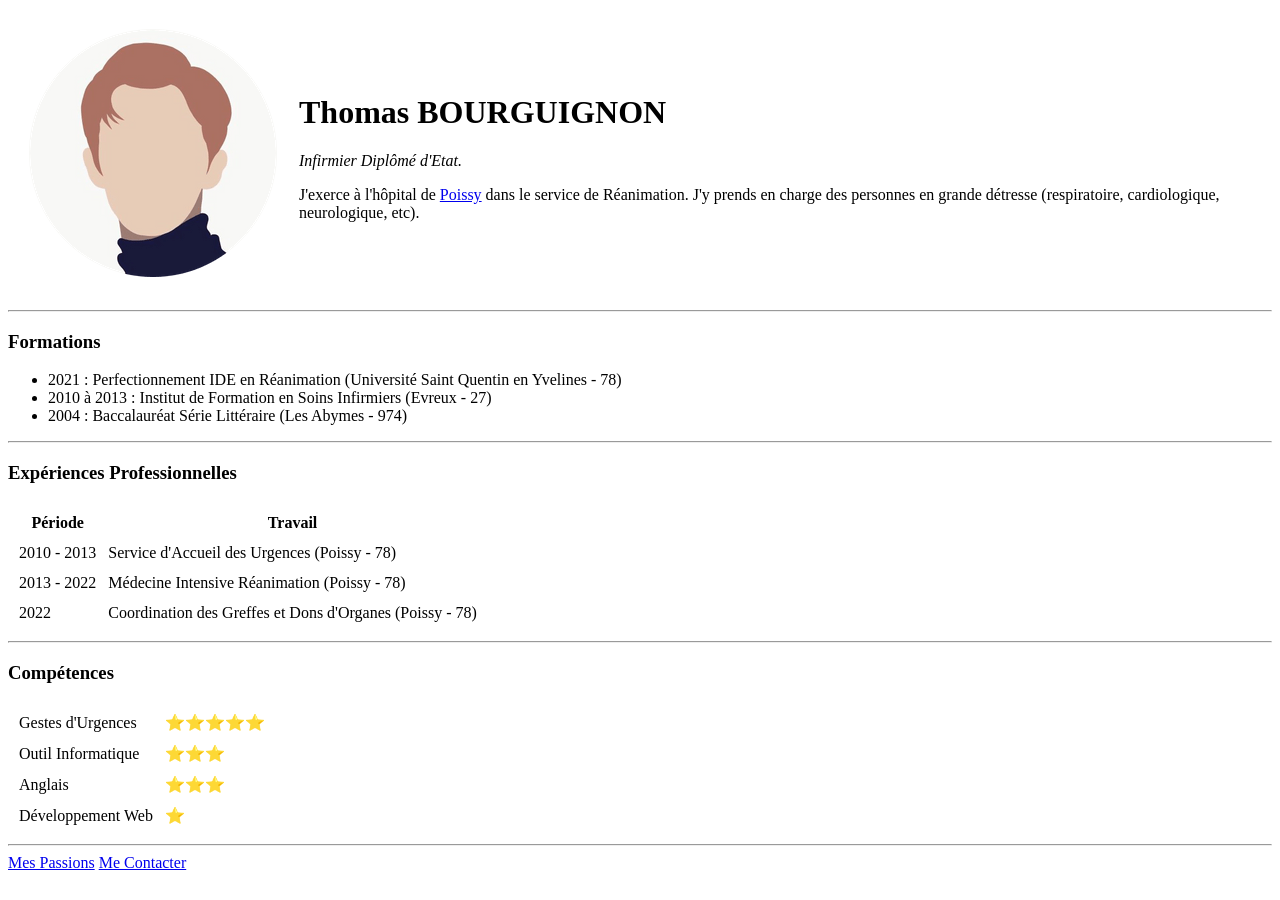
<file: index.html>
<!DOCTYPE html>
<html>

<head>
  <meta charset="utf-8">
  <title>Thomas's Personal Site</title>
</head>

<body>
  <table cellspacing="20">
    <tr>
      <td><img src="images/portrait.png" alt="Photo de Thomas Bourguignon"></td>
      <td>
        <h1>Thomas BOURGUIGNON</h1>
        <p><em>Infirmier Diplômé d'Etat.</em></p>
        <p>J'exerce à l'hôpital de <a href="http://www.chi-poissy-st-germain.fr/fr/Page-d-accueil-167.html">Poissy</a> dans le service de Réanimation. J'y prends en charge des personnes en grande détresse (respiratoire, cardiologique, neurologique,
          etc).</p>
      </td>
    </tr>
  </table>
  <hr>
  <h3>Formations</h3>
  <ul>
    <li>2021 : Perfectionnement IDE en Réanimation (Université Saint Quentin en Yvelines - 78)</li>
    <li>2010 à 2013 : Institut de Formation en Soins Infirmiers (Evreux - 27)</li>
    <li>2004 : Baccalauréat Série Littéraire (Les Abymes - 974)</li>
  </ul>
  <hr>
  <h3>Expériences Professionnelles</h3>
  <table cellspacing="10">
    <thead>
      <tr>
        <th>Période</th>
        <th>Travail</th>
      </tr>
    </thead>
    <tbody>
      <tr>
        <td>2010 - 2013</td>
        <td>Service d'Accueil des Urgences (Poissy - 78)</td>
      </tr>
      <tr>
        <td>2013 - 2022</td>
        <td>Médecine Intensive Réanimation (Poissy - 78)</td>
      </tr>
      <tr>
        <td>2022</td>
        <td>Coordination des Greffes et Dons d'Organes (Poissy - 78)</td>
      </tr>
    </tbody>
  </table>
  <hr>
  <h3>Compétences</h3>
  <table cellspacing="10">
    <tr>
      <td>Gestes d'Urgences</td>
      <td>⭐⭐⭐⭐⭐</td>
    </tr>
    <tr>
      <td>Outil Informatique</td>
      <td>⭐⭐⭐</td>
    </tr>
    <tr>
      <td>Anglais</td>
      <td>⭐⭐⭐</td>
    </tr>
    <tr>
      <td>Développement Web</td>
      <td>⭐</td>
    </tr>
  </table>
  <hr>
  <a href="hobbies.html">Mes Passions</a>
  <a href="contact-me.html" target="_blank">Me Contacter</a>
</body>

</html>
</file>
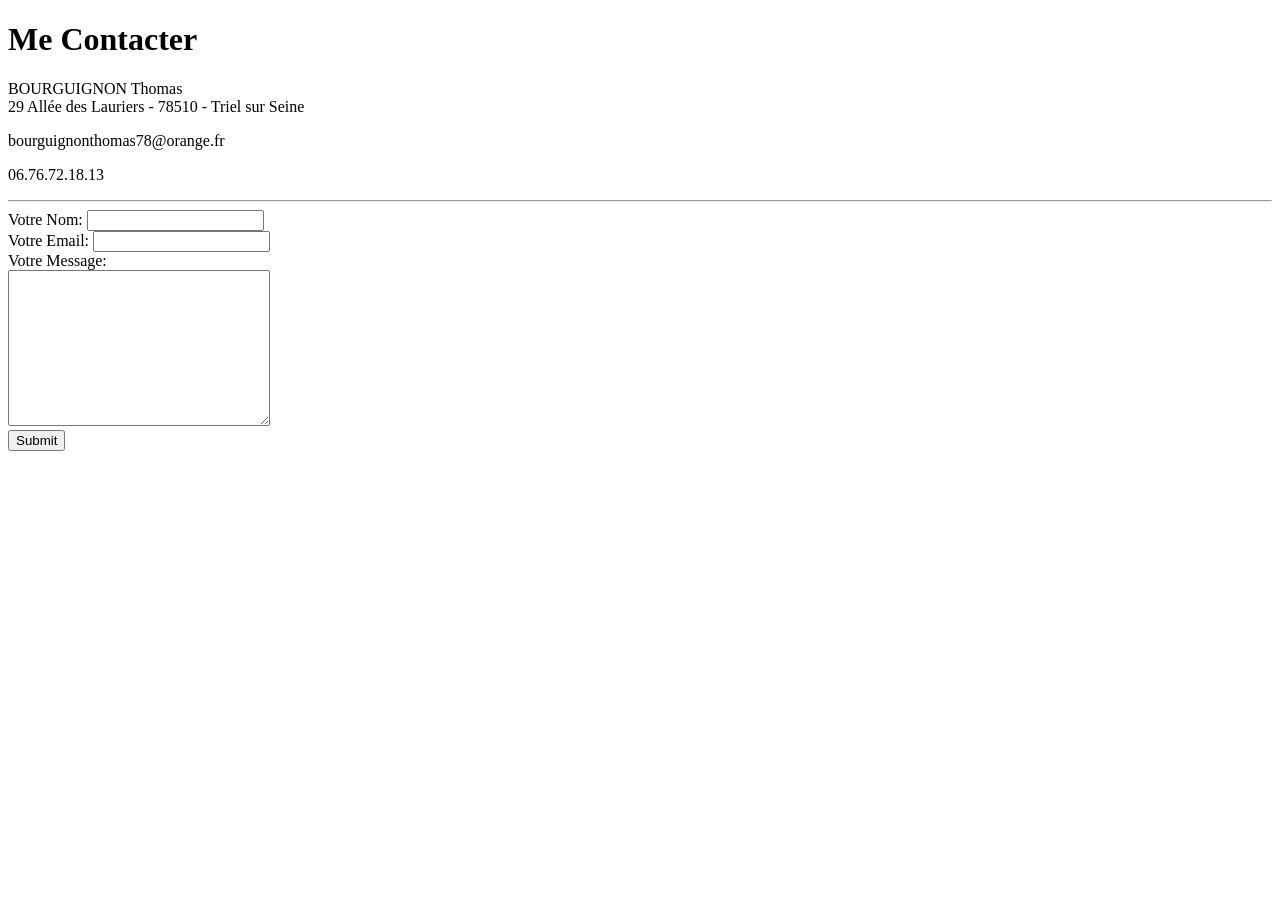
<file: contact-me.html>
<!DOCTYPE html>
<html>

<head>
  <meta charset="utf-8">
  <title>Me Contacter</title>
</head>

<body>
  <h1>Me Contacter</h1>
  <p>BOURGUIGNON Thomas<br>
    29 Allée des Lauriers - 78510 - Triel sur Seine</p>
  <p>bourguignonthomas78@orange.fr</p>
  <p>06.76.72.18.13</p>
  <hr>
  <form action="mailto:nicardipine78@gmail.com" method="post" enctype="text/plain">
    <label>Votre Nom:</label>
    <input type="text" name="yourName" value=""><br>
    <label>Votre Email:</label>
    <input type="email" name="yourEmail" value=""><br>
    <label>Votre Message:</label><br>
    <textarea name="yourMessage" rows="10" cols="30"></textarea><br>
    <input type="submit">
  </form>
</body>

</html>
</file>
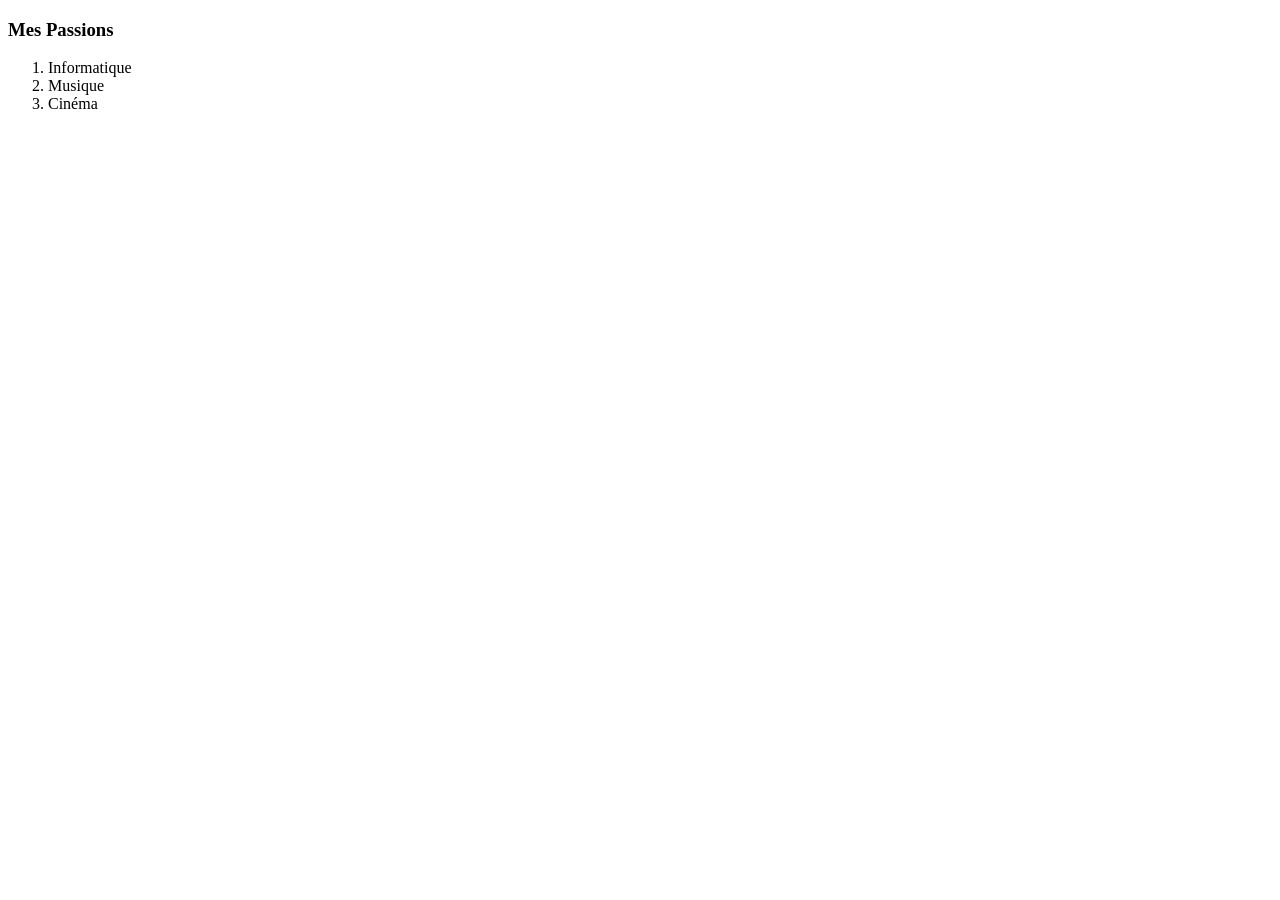
<file: hobbies.html>
<!DOCTYPE html>
<html>

<head>
  <meta charset="utf-8">
  <title>Mes Passions</title>
</head>

<body>
  <h3>Mes Passions</h3>
  <ol>
    <li>Informatique</li>
    <li>Musique</li>
    <li>Cinéma</li>
  </ol>
</body>

</html>
</file>
